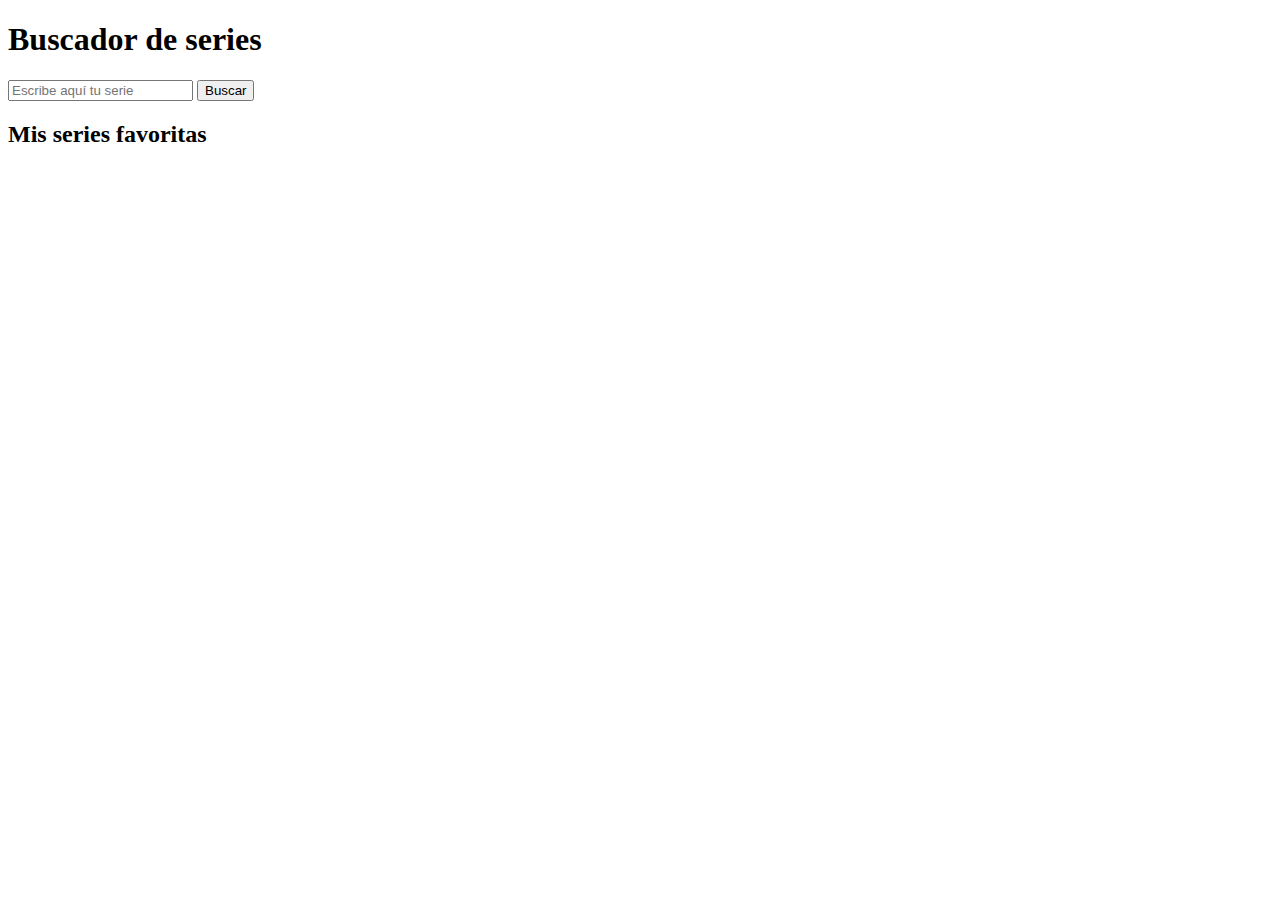
<file: docs/index.html>
<!DOCTYPE html>
<html lang="es">
  <head>
    <meta charset="UTF-8" />
    <meta name="viewport" content="width=device-width, initial-scale=1" />
    <title>Buscador de series</title>
    <link
      href="https://fonts.googleapis.com/css?family=Roboto&display=swap"
      rel="stylesheet"
    />
    <link rel="stylesheet" href="./assets/css/main.css" />
    <link rel="icon" href="./assets/images/favicon.png" />
  </head>

  <body>
    <header>
      <h1>Buscador de series</h1>
    </header>
    <main class="main">
      <section>
        <form class="main__form" method="GET">
          <input
            class="main__form-input js-input"
            type="text"
            name="input"
            placeholder="Escribe aquí tu serie"
          />
          <input
            class="main__form-button js-button"
            type="button"
            value="Buscar"
          />
        </form>
      </section>
      <section>
        <div class="favourites">
          <h2 class="favourites__title">Mis series favoritas</h2>
          <ul class="favourites__list js-favourites"></ul>
          <button class="favourites__reset-btn js-reset-btn">
            Borrar favoritos
          </button>
        </div>
        <div class="list">
          <ul class="list__results js-results"></ul>
        </div>
      </section>
    </main>
    <script src="./assets/js/main.js"></script>
  </body>
</html>
</file>
<file: docs/assets/css/main.css>
.reset-button-hidden{display:none}
</file>
